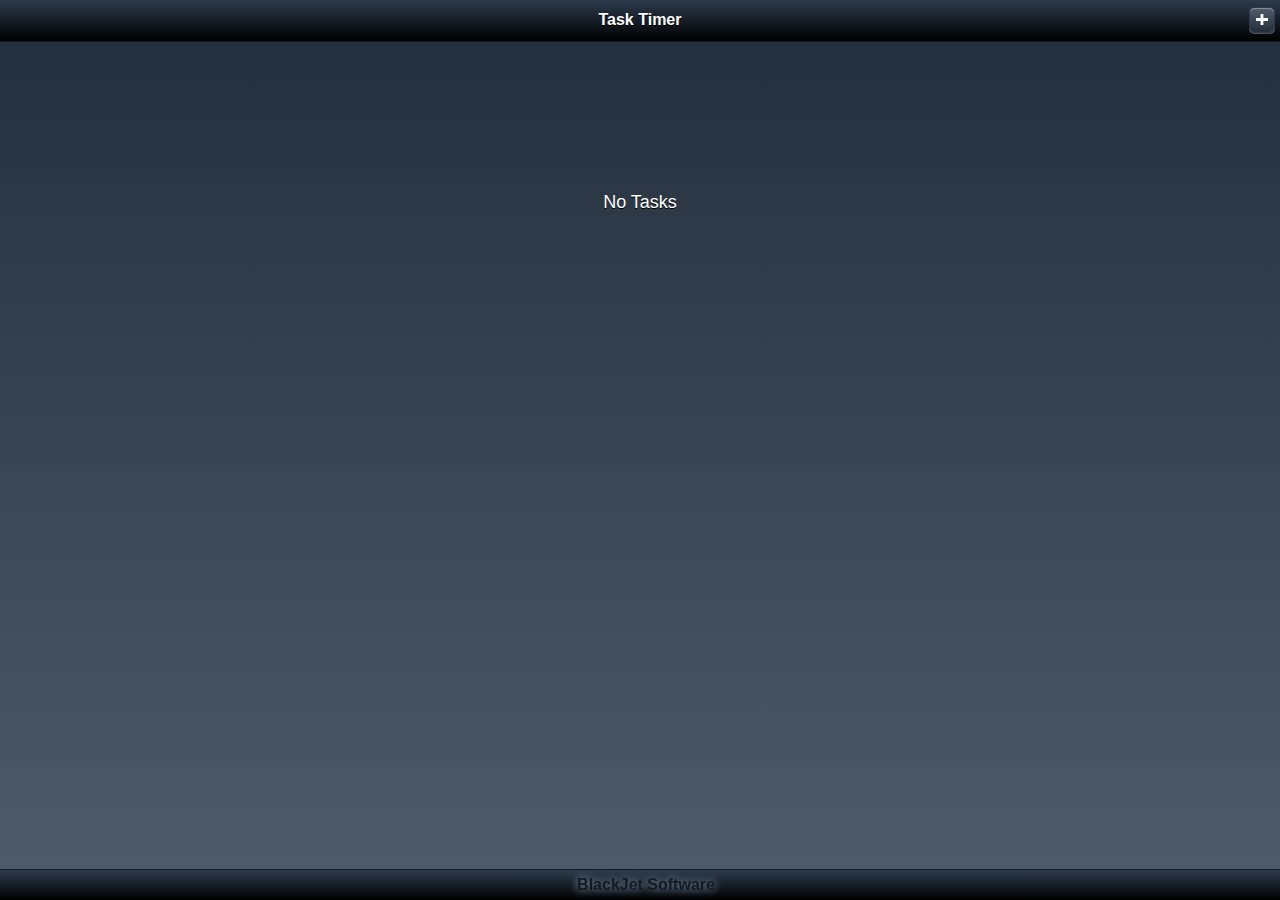
<file: index.html>
<!DOCTYPE html>
<html>
<head>
    <meta charset="utf-8">
    <meta name="viewport" content="width=device-width, initial-scale=1, maximum-scale=1">
    <title>Task Timer</title>
    <link href="themes/BlackJet.css" rel="stylesheet"/>
    <link href="TaskTimer.css" rel="stylesheet" />
    <link rel="stylesheet" href="themes/lib/jquery.mobile.structure-1.3.0.min.css" />
    <script src="lib/jquery-1.9.1.min.js"></script>
    <script src="lib/jquery.mobile-1.3.0.min.js"></script>
    <script type="text/javascript" src="scripts/taskTimer.utils.js"></script>
    <script type="text/javascript" src="scripts/taskTimer.model.js"></script>
    <script type="text/javascript" src="scripts/taskTimer.ui.js"></script>
    
    <link rel="apple-touch-icon-precomposed" sizes="114x114" href="touch-icon-iphone-114.png" />
    <meta name="apple-mobile-web-app-capable" content="yes" />  
    <link rel="apple-touch-startup-image" href="iphone-splash.png">
</head>
<body>
    <div id="tasksPage" data-role="page" data-theme="a">
        <div data-role="header" data-position="fixed" data-tap-toggle="false">
            <a href="#" id="editAllTasksButton" data-role="button" data-theme="c" data-mini="true">Edit</a>
            <h1>Task Timer</h1>
            <a href="#addTaskDialog" id="addTaskButton" data-role="button" data-icon="plus" data-iconpos="notext"  data-transition="slideup" data-theme="c">Add</a>
        </div>
        <div class="emptyTaskListBanner">No Tasks</div>
        <div data-role="content" data-theme="a" style="display:none">
            <ul id="taskList" data-role="listview" data-split-icon="arrow-r" data-split-theme="a">
            </ul>
        </div>

        <div data-role="footer" data-position="fixed" data-tap-toggle="false">
            <a href="http://www.blackjetsoftware.com" data-role="none" target="_blank">BlackJet Software</a>
        </div>
    </div>
    <div id="addTaskDialog" data-role="page" data-theme="a">
        <div data-role="header">
            <a href="#tasksPage" data-role="button" data-rel="back" data-mini="true" data-theme="c">Cancel</a>
            <h1>Add Task</h1>
            <a href="#tasksPage" id="addTaskSaveButton" data-role="button" data-rel="back" data-mini="true" data-theme="b">Done</a>
        </div>
        <div data-role="content">
            <form id="addTaskDialogForm">
                <div data-role="fieldcontain">
                    <label for="addTaskName">Name:</label>
                    <input type="text" name="addTaskName" id="addTaskName" value="" data-theme="b" />
                </div>
            </form>
        </div>
    </div>
    <div id="editTaskDialog" data-role="page" data-theme="a">
        <div data-role="header">
            <a href="#tasksPage" id="editTaskSaveButton" data-role="button" data-icon="arrow-l" data-iconpos="left" data-rel="back" data-mini="true" data-theme="c">Tasks</a>
            <h1>Edit Task</h1>
            
        </div>
        <div data-role="content">
            <form id="editTaskDialogForm">
                <input type="text" name="editTaskName" id="editTaskName" value="" data-theme="b" data-clear-btn="true"/>
                <ul id="durationPeriods" data-role="listview" data-inset="true">
                </ul>
                <button id="clearTaskTimesButton" type="button" data-theme="d">Clear</button>
            </form>
            
            <div id="clearTaskPeriodsConfirmation">
                <div data-role="content">
                <a href="#" data-role="button" data-theme="d" id="confirmClearTimesButton">Clear All Periods</a>
                <a href="#" data-role="button" data-theme="c" id="cancelClearTimesButton">Cancel</a>
              </div>
            </div>
        </div>
    </div>

</body>
</html>
</file>
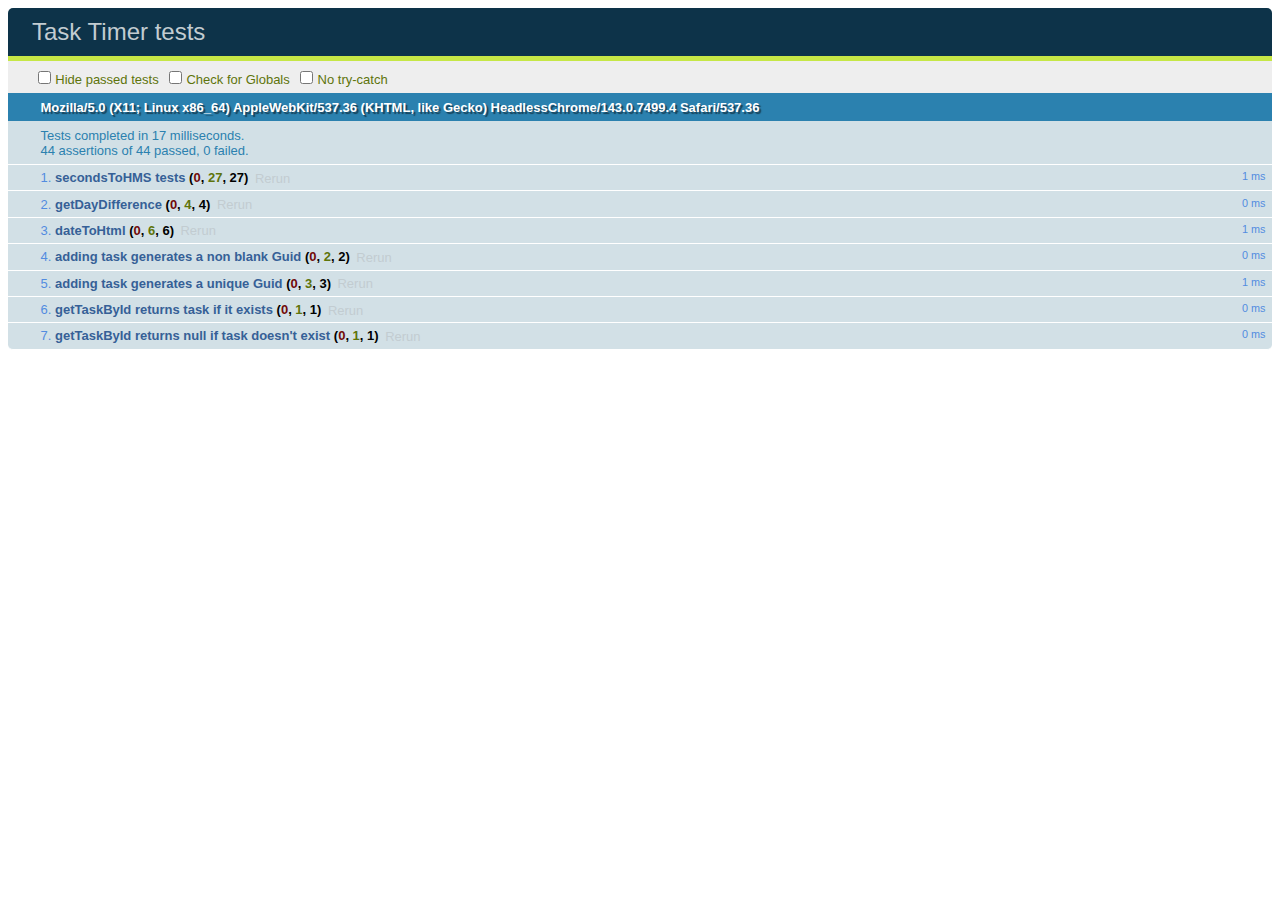
<file: UnitTests/index.html>
﻿<!DOCTYPE html>
<html>
<head>
    <meta charset="utf-8">
    <title>Task Timer tests</title>
    <link rel="stylesheet" href="resources/qunit-1.11.0.css">
    <script src="http://code.jquery.com/jquery-1.9.1.min.js"></script>
    <script src="../scripts/taskTimer.utils.js"></script>
    <script src="../scripts/taskTimer.model.js"></script>
    <script src="resources/qunit-1.11.0.js"></script>
</head>
<body>
    <div id="qunit"></div>
    <div id="qunit-fixture"></div>

    <script src="tests/taskTimer.utils.js"></script>
    <script src="tests/taskTimer.model.js"></script>
    
</body>
</html>
</file>
<file: TaskTimer.css>
﻿body
{
    background-color: #000 !important;
}

.ui-header > .ui-btn.ui-mini
{
    margin-top: 3px;
}

    .ui-header > .ui-btn.ui-mini .ui-btn-inner
    {
        padding: 4px 10px;
    }

    .ui-header > .ui-btn.ui-mini.ui-btn-icon-left .ui-btn-inner
    {
        padding: 4px 10px 4px 24px;
    }

.ui-icon-alt .ui-btn
{
    -webkit-border-radius: 12px;
    border-radius: 12px;
}

.ui-icon-alt .ui-icon
{
    background-color: rgba(255, 255, 255, 0.8);
}

.ui-input-clear
{
    -webkit-border-radius: 12px;
    border-radius: 12px;
    border-color: #999;
    background-color: #333;
    background-image: -webkit-linear-gradient(top, #666, #ddd);
}

ul#taskList li .taskName
{
    color: #aaa;
    display: inline-block;
    letter-spacing: -1px;
}

ul#taskList li .duration
{
    color: #aaa;
    text-shadow: none;
    background-image: -webkit-linear-gradient(top, #fff, #eee);
    border: 1px solid #ccc;
    font-weight: normal;
    z-index: 2;
}

.duration .hours, .duration .minutes
{
    font-weight: bold;
}

.duration .seconds
{
    font-weight: normal;
}

ul#taskList li.activeTask
{
    background-color: #000;
    border: 1px solid #512512;
    -webkit-animation: pulseBackground 1.5s ease-in-out;
    -webkit-animation-iteration-count: infinite;
}

    ul#taskList li.activeTask .ui-btn-inner
    {
        border: 0;
    }

    ul#taskList li.activeTask a
    {
        background-color: transparent;
        background-image: none;
        border: 0;
    }

    ul#taskList li.activeTask .taskName
    {
        color: #fff;
    }

    ul#taskList li.activeTask .ui-btn-text
    {
        color: #fff;
        text-shadow: none;
    }

    ul#taskList li.activeTask .duration
    {
        color: #fff;
        text-shadow: none;
        background-color: #E36630;
        background-image: -webkit-linear-gradient(top, #E36630, #8A3F1F);
        border: 1px solid #512512;
    }

@-webkit-keyframes pulseBackground
{
    0%
    {
        background-image: -webkit-linear-gradient(top, rgba(227, 102, 48, 0.50), rgba(138, 63, 31, 0.50));
    }

    5%
    {
        background-image: -webkit-linear-gradient(top, rgba(227, 102, 48, 0.55), rgba(138, 63, 31, 0.55));
    }

    10%
    {
        background-image: -webkit-linear-gradient(top, rgba(227, 102, 48, 0.60), rgba(138, 63, 31, 0.60));
    }

    15%
    {
        background-image: -webkit-linear-gradient(top, rgba(227, 102, 48, 0.65), rgba(138, 63, 31, 0.65));
    }

    20%
    {
        background-image: -webkit-linear-gradient(top, rgba(227, 102, 48, 0.70), rgba(138, 63, 31, 0.70));
    }

    25%
    {
        background-image: -webkit-linear-gradient(top, rgba(227, 102, 48, 0.75), rgba(138, 63, 31, 0.75));
    }

    30%
    {
        background-image: -webkit-linear-gradient(top, rgba(227, 102, 48, 0.80), rgba(138, 63, 31, 0.80));
    }

    35%
    {
        background-image: -webkit-linear-gradient(top, rgba(227, 102, 48, 0.85), rgba(138, 63, 31, 0.85));
    }

    40%
    {
        background-image: -webkit-linear-gradient(top, rgba(227, 102, 48, 0.90), rgba(138, 63, 31, 0.90));
    }

    45%
    {
        background-image: -webkit-linear-gradient(top, rgba(227, 102, 48, 0.95), rgba(138, 63, 31, 0.95));
    }

    50%
    {
        background-image: -webkit-linear-gradient(top, rgba(227, 102, 48, 1.00), rgba(138, 63, 31, 1.00));
    }

    55%
    {
        background-image: -webkit-linear-gradient(top, rgba(227, 102, 48, 0.95), rgba(138, 63, 31, 0.95));
    }

    60%
    {
        background-image: -webkit-linear-gradient(top, rgba(227, 102, 48, 0.90), rgba(138, 63, 31, 0.90));
    }

    65%
    {
        background-image: -webkit-linear-gradient(top, rgba(227, 102, 48, 0.85), rgba(138, 63, 31, 0.85));
    }

    70%
    {
        background-image: -webkit-linear-gradient(top, rgba(227, 102, 48, 0.80), rgba(138, 63, 31, 0.80));
    }

    75%
    {
        background-image: -webkit-linear-gradient(top, rgba(227, 102, 48, 0.75), rgba(138, 63, 31, 0.75));
    }

    80%
    {
        background-image: -webkit-linear-gradient(top, rgba(227, 102, 48, 0.70), rgba(138, 63, 31, 0.70));
    }

    85%
    {
        background-image: -webkit-linear-gradient(top, rgba(227, 102, 48, 0.65), rgba(138, 63, 31, 0.65));
    }

    90%
    {
        background-image: -webkit-linear-gradient(top, rgba(227, 102, 48, 0.60), rgba(138, 63, 31, 0.60));
    }

    95%
    {
        background-image: -webkit-linear-gradient(top, rgba(227, 102, 48, 0.55), rgba(138, 63, 31, 0.55));
    }

    100%
    {
        background-image: -webkit-linear-gradient(top, rgba(227, 102, 48, 0.50), rgba(138, 63, 31, 0.50));
    }
}

#tasksPage .ui-footer-fixed
{
    text-align: center;
    padding: 6px;
}

    #tasksPage .ui-footer-fixed a
    {
        color: rgb(18, 25, 33);
        text-shadow: rgb(150, 172, 203) 0px 0px 8px;
        text-decoration: none;
    }

        #tasksPage .ui-footer-fixed a:hover
        {
            color: #E36630;
        }

ul#durationPeriods li
{
    height: 2em;
}

    ul#durationPeriods li .periodRange
    {
        font-size: 12px;
        font-weight: normal;
        color: #666;
        float: left;
        width: 70%;
    }


    ul#durationPeriods li .duration
    {
        float: right;
        text-align: right;
        width: 25%;
    }

.taskDeleteButtonContainer
{
    position: absolute;
    top: 1px;
    bottom: 1px;
    right: 0px;
    padding-left: 10px;
    padding-right: 0px;
    z-index: 10;
    background-image: -webkit-linear-gradient(left, rgba(204, 204, 204, 0) 0, rgba(204, 204, 204, 1) 20px);
}

.activeTask .taskDeleteButtonContainer
{
    background-image: -webkit-linear-gradient(left, rgba(138, 63, 31, 0) 0, rgba(138, 63, 31, 1.00) 20px);
}

.taskDeleteButtonContainer button
{
    height: 60%;
    margin-top: 10px;
    -webkit-border-radius: 5px;
    font-size: 13px;
    padding: 4px 12px;
    border: 1px solid #333;
}

.activeTask .taskDeleteButtonContainer button
{
    box-shadow: rgba(227, 102, 48, 0.75) 0 0 10px;
}

#taskList li .textFadeOut
{
    position: absolute;
    top: 0;
    bottom: 0;
    right: 0;
    left: 0;
    z-index: 1;
    background-image: -webkit-linear-gradient(right, rgba(204, 204, 204, 1) 0, rgba(204, 204, 204, 1) 75px, rgba(204, 204, 204, 0) 220px);
}

#taskList li.activeTask .textFadeOut
{
    background-image: -webkit-linear-gradient(right, rgba(138, 63, 31, 1.00) 0, rgba(138, 63, 31, 1.00) 75px, rgba(138, 63, 31, 0) 220px);
}

#fullPageVeil
{
    background-color: #333;
    position: fixed;
    width: 100%;
    height: 100%;
}

#clearTaskPeriodsConfirmation
{
    padding: 2px;
    border-top: 1px solid #666;
    width: 100%;
    background-image: -webkit-linear-gradient(top, rgba(255, 255, 255, 1.00) 0, rgba(196, 196, 196, 1.00) 2px, rgba(81, 81, 81, 0.9) 35px, rgba(81, 81, 81, 0.9) 100%);
    z-index: 100;
}

    #clearTaskPeriodsConfirmation .ui-content
    {
        padding: 2px 6px;
    }

    #clearTaskPeriodsConfirmation .ui-btn
    {
        margin: 20px 6px;
        border: 3px solid #363636;
        border-radius: 10px;
    }

    #clearTaskPeriodsConfirmation .ui-btn-inner
    {
        font-size: 18px;
        padding: 8px 20px;
    }

.emptyTaskListBanner
{
    text-align: center;
    box-sizing: border-box;
    padding-top: 150px;
    font-size: 18px;
}

.spinnableDeleteButton
{
    display: inline-block;
    position: absolute;
    left: -26px;
    z-index: 2000;
}

    .spinnableDeleteButton .spinnableDeleteIcon
    {
        text-indent: 0; /* Hack: Used to track rotation angle (in degrees)*/
    }
    
#taskList .ui-li-link-alt
{
    right: -42px;
}

#taskList .ui-li-count
{
    right: 10px;
}
</file>
<file: themes/BlackJet.css>
/*
* jQuery Mobile Git Build: SHA1: 9130927464f2d3e0300a9fb36ebfd69448cf3675 <> Date: Wed Feb 20 11:08:42 2013 -0800
* http://jquerymobile.com
*
* Copyright 2010, 2013 jQuery Foundation, Inc. and other contributors
* Released under the MIT license.
* http://jquery.org/license
*
*/


/* Swatches */

/* A
-----------------------------------------------------------------------------------------------------------*/

.ui-bar-a {
	border: 1px solid #121921 /*{a-bar-border}*/;
	background: #2C3B4D /*{a-bar-background-color}*/;
	color: #fff /*{a-bar-color}*/;
	font-weight: bold;
	text-shadow: 0 /*{a-bar-shadow-x}*/ 1px /*{a-bar-shadow-y}*/ 0 /*{a-bar-shadow-radius}*/ #000 /*{a-bar-shadow-color}*/;
	background-image: -webkit-gradient(linear, left top, left bottom, from( #2C3B4D /*{a-bar-background-start}*/), to( #000 /*{a-bar-background-end}*/)); /* Saf4+, Chrome */
	background-image: -webkit-linear-gradient( #2C3B4D /*{a-bar-background-start}*/, #000 /*{a-bar-background-end}*/); /* Chrome 10+, Saf5.1+ */
	background-image:    -moz-linear-gradient( #2C3B4D /*{a-bar-background-start}*/, #000 /*{a-bar-background-end}*/); /* FF3.6 */
	background-image:     -ms-linear-gradient( #2C3B4D /*{a-bar-background-start}*/, #000 /*{a-bar-background-end}*/); /* IE10 */
	background-image:      -o-linear-gradient( #2C3B4D /*{a-bar-background-start}*/, #000 /*{a-bar-background-end}*/); /* Opera 11.10+ */
	background-image:         linear-gradient( #2C3B4D /*{a-bar-background-start}*/, #000 /*{a-bar-background-end}*/);
}
.ui-bar-a .ui-link-inherit {
	color: #fff /*{a-bar-color}*/;
}

.ui-bar-a a.ui-link {
	color: #7cc4e7 /*{a-bar-link-color}*/;
	font-weight: bold;
}

.ui-bar-a a.ui-link:visited {
    color: #2489ce /*{a-bar-link-visited}*/;
}

.ui-bar-a a.ui-link:hover {
	color: #2489ce /*{a-bar-link-hover}*/;
}

.ui-bar-a a.ui-link:active {
	color: #2489ce /*{a-bar-link-active}*/;
}

.ui-bar-a,
.ui-bar-a input,
.ui-bar-a select,
.ui-bar-a textarea,
.ui-bar-a button {
	 font-family: Helvetica, Arial, sans-serif /*{global-font-family}*/;
}
.ui-body-a,
.ui-overlay-a {
	border: 1px solid #aaaaaa /*{a-body-border}*/;
	color: #fff /*{a-body-color}*/;
	text-shadow: 0 /*{a-body-shadow-x}*/ 1px /*{a-body-shadow-y}*/ 0 /*{a-body-shadow-radius}*/ #000 /*{a-body-shadow-color}*/;
	background: #f9f9f9 /*{a-body-background-color}*/;
	background-image: -webkit-gradient(linear, left top, left bottom, from( #232E3C /*{a-body-background-start}*/), to( #4F5C6B /*{a-body-background-end}*/)); /* Saf4+, Chrome */
	background-image: -webkit-linear-gradient( #232E3C /*{a-body-background-start}*/, #4F5C6B /*{a-body-background-end}*/); /* Chrome 10+, Saf5.1+ */
	background-image:    -moz-linear-gradient( #232E3C /*{a-body-background-start}*/, #4F5C6B /*{a-body-background-end}*/); /* FF3.6 */
	background-image:     -ms-linear-gradient( #232E3C /*{a-body-background-start}*/, #4F5C6B /*{a-body-background-end}*/); /* IE10 */
	background-image:      -o-linear-gradient( #232E3C /*{a-body-background-start}*/, #4F5C6B /*{a-body-background-end}*/); /* Opera 11.10+ */
	background-image:         linear-gradient( #232E3C /*{a-body-background-start}*/, #4F5C6B /*{a-body-background-end}*/);
}
.ui-overlay-a {
	background-image: none;
	border-width: 0;
}
.ui-body-a,
.ui-body-a input,
.ui-body-a select,
.ui-body-a textarea,
.ui-body-a button {
	 font-family: Helvetica, Arial, sans-serif /*{global-font-family}*/;
}
.ui-body-a .ui-link-inherit {
	color: #fff /*{a-body-color}*/;
}

.ui-body-a .ui-link {
	color: #E36630 /*{a-body-link-color}*/;
	font-weight: bold;
}

.ui-body-a .ui-link:visited {
    color: #fff /*{a-body-link-visited}*/;
}

.ui-body-a .ui-link:hover {
	color: #E36630 /*{a-body-link-hover}*/;
}

.ui-body-a .ui-link:active {
	color: #E36630 /*{a-body-link-active}*/;
}

.ui-btn-up-a {
	border: 1px solid #aaa /*{a-bup-border}*/;
	background: #eee /*{a-bup-background-color}*/;
	font-weight: bold;
	color: #2f3e46 /*{a-bup-color}*/;
	text-shadow: 0 /*{a-bup-shadow-x}*/ 1px /*{a-bup-shadow-y}*/ 0 /*{a-bup-shadow-radius}*/ #ffffff /*{a-bup-shadow-color}*/;
	background-image: -webkit-gradient(linear, left top, left bottom, from( #eee /*{a-bup-background-start}*/), to( #ccc /*{a-bup-background-end}*/)); /* Saf4+, Chrome */
	background-image: -webkit-linear-gradient( #eee /*{a-bup-background-start}*/, #ccc /*{a-bup-background-end}*/); /* Chrome 10+, Saf5.1+ */
	background-image:    -moz-linear-gradient( #eee /*{a-bup-background-start}*/, #ccc /*{a-bup-background-end}*/); /* FF3.6 */
	background-image:     -ms-linear-gradient( #eee /*{a-bup-background-start}*/, #ccc /*{a-bup-background-end}*/); /* IE10 */
	background-image:      -o-linear-gradient( #eee /*{a-bup-background-start}*/, #ccc /*{a-bup-background-end}*/); /* Opera 11.10+ */
	background-image:         linear-gradient( #eee /*{a-bup-background-start}*/, #ccc /*{a-bup-background-end}*/);
}
.ui-btn-up-a:visited,
.ui-btn-up-a a.ui-link-inherit {
	color: #2f3e46 /*{a-bup-color}*/;
}
.ui-btn-hover-a {
	border: 1px solid #bbbbbb /*{a-bhover-border}*/;
	background: #dfdfdf /*{a-bhover-background-color}*/;
	font-weight: bold;
	color: #2f3e46 /*{a-bhover-color}*/;
	text-shadow: 0 /*{a-bhover-shadow-x}*/ 1px /*{a-bhover-shadow-y}*/ 0 /*{a-bhover-shadow-radius}*/ #ffffff /*{a-bhover-shadow-color}*/;
	background-image: -webkit-gradient(linear, left top, left bottom, from( #f6f6f6 /*{a-bhover-background-start}*/), to( #e0e0e0 /*{a-bhover-background-end}*/)); /* Saf4+, Chrome */
	background-image: -webkit-linear-gradient( #f6f6f6 /*{a-bhover-background-start}*/, #e0e0e0 /*{a-bhover-background-end}*/); /* Chrome 10+, Saf5.1+ */
	background-image:    -moz-linear-gradient( #f6f6f6 /*{a-bhover-background-start}*/, #e0e0e0 /*{a-bhover-background-end}*/); /* FF3.6 */
	background-image:     -ms-linear-gradient( #f6f6f6 /*{a-bhover-background-start}*/, #e0e0e0 /*{a-bhover-background-end}*/); /* IE10 */
	background-image:      -o-linear-gradient( #f6f6f6 /*{a-bhover-background-start}*/, #e0e0e0 /*{a-bhover-background-end}*/); /* Opera 11.10+ */
	background-image:         linear-gradient( #f6f6f6 /*{a-bhover-background-start}*/, #e0e0e0 /*{a-bhover-background-end}*/);
}
.ui-btn-hover-a:visited,
.ui-btn-hover-a:hover,
.ui-btn-hover-a a.ui-link-inherit {
	color: #2f3e46 /*{a-bhover-color}*/;
}
.ui-btn-down-a {
	border: 1px solid #bbbbbb /*{a-bdown-border}*/;
	background: #d6d6d6 /*{a-bdown-background-color}*/;
	font-weight: bold;
	color: #2f3e46 /*{a-bdown-color}*/;
	text-shadow: 0 /*{a-bdown-shadow-x}*/ 1px /*{a-bdown-shadow-y}*/ 0 /*{a-bdown-shadow-radius}*/ #ffffff /*{a-bdown-shadow-color}*/;
	background-image: -webkit-gradient(linear, left top, left bottom, from( #d0d0d0 /*{a-bdown-background-start}*/), to( #dfdfdf /*{a-bdown-background-end}*/)); /* Saf4+, Chrome */
	background-image: -webkit-linear-gradient( #d0d0d0 /*{a-bdown-background-start}*/, #dfdfdf /*{a-bdown-background-end}*/); /* Chrome 10+, Saf5.1+ */
	background-image:    -moz-linear-gradient( #d0d0d0 /*{a-bdown-background-start}*/, #dfdfdf /*{a-bdown-background-end}*/); /* FF3.6 */
	background-image:     -ms-linear-gradient( #d0d0d0 /*{a-bdown-background-start}*/, #dfdfdf /*{a-bdown-background-end}*/); /* IE10 */
	background-image:      -o-linear-gradient( #d0d0d0 /*{a-bdown-background-start}*/, #dfdfdf /*{a-bdown-background-end}*/); /* Opera 11.10+ */
	background-image:         linear-gradient( #d0d0d0 /*{a-bdown-background-start}*/, #dfdfdf /*{a-bdown-background-end}*/);
}
.ui-btn-down-a:visited,
.ui-btn-down-a:hover,
.ui-btn-down-a a.ui-link-inherit {
	color: #2f3e46 /*{a-bdown-color}*/;
}
.ui-btn-up-a,
.ui-btn-hover-a,
.ui-btn-down-a {
	 font-family: Helvetica, Arial, sans-serif /*{global-font-family}*/;
	text-decoration: none;
}


/* B
-----------------------------------------------------------------------------------------------------------*/

.ui-bar-b {
	border: 1px solid #b3b3b3 /*{b-bar-border}*/;
	background: #eeeeee /*{b-bar-background-color}*/;
	color: #3e3e3e /*{b-bar-color}*/;
	font-weight: bold;
	text-shadow: 0 /*{b-bar-shadow-x}*/ 1px /*{b-bar-shadow-y}*/ 0 /*{b-bar-shadow-radius}*/ #ffffff /*{b-bar-shadow-color}*/;
	background-image: -webkit-gradient(linear, left top, left bottom, from( #f0f0f0 /*{b-bar-background-start}*/), to( #dddddd /*{b-bar-background-end}*/)); /* Saf4+, Chrome */
	background-image: -webkit-linear-gradient( #f0f0f0 /*{b-bar-background-start}*/, #dddddd /*{b-bar-background-end}*/); /* Chrome 10+, Saf5.1+ */
	background-image:    -moz-linear-gradient( #f0f0f0 /*{b-bar-background-start}*/, #dddddd /*{b-bar-background-end}*/); /* FF3.6 */
	background-image:     -ms-linear-gradient( #f0f0f0 /*{b-bar-background-start}*/, #dddddd /*{b-bar-background-end}*/); /* IE10 */
	background-image:      -o-linear-gradient( #f0f0f0 /*{b-bar-background-start}*/, #dddddd /*{b-bar-background-end}*/); /* Opera 11.10+ */
	background-image:         linear-gradient( #f0f0f0 /*{b-bar-background-start}*/, #dddddd /*{b-bar-background-end}*/);
}
.ui-bar-b .ui-link-inherit {
	color: #3e3e3e /*{b-bar-color}*/;
}

.ui-bar-b a.ui-link {
	color: #7cc4e7 /*{b-bar-link-color}*/;
	font-weight: bold;
}

.ui-bar-b a.ui-link:visited {
    color: #2489ce /*{b-bar-link-visited}*/;
}

.ui-bar-b a.ui-link:hover {
	color: #2489ce /*{b-bar-link-hover}*/;
}

.ui-bar-b a.ui-link:active {
	color: #2489ce /*{b-bar-link-active}*/;
}

.ui-bar-b,
.ui-bar-b input,
.ui-bar-b select,
.ui-bar-b textarea,
.ui-bar-b button {
	 font-family: Helvetica, Arial, sans-serif /*{global-font-family}*/;
}
.ui-body-b,
.ui-overlay-b {
	border: 1px solid #aaaaaa /*{b-body-border}*/;
	color: #333333 /*{b-body-color}*/;
	text-shadow: 0 /*{b-body-shadow-x}*/ 1px /*{b-body-shadow-y}*/ 0 /*{b-body-shadow-radius}*/ #ddd /*{b-body-shadow-color}*/;
	background: #f9f9f9 /*{b-body-background-color}*/;
	background-image: -webkit-gradient(linear, left top, left bottom, from( #f9f9f9 /*{b-body-background-start}*/), to( #eeeeee /*{b-body-background-end}*/)); /* Saf4+, Chrome */
	background-image: -webkit-linear-gradient( #f9f9f9 /*{b-body-background-start}*/, #eeeeee /*{b-body-background-end}*/); /* Chrome 10+, Saf5.1+ */
	background-image:    -moz-linear-gradient( #f9f9f9 /*{b-body-background-start}*/, #eeeeee /*{b-body-background-end}*/); /* FF3.6 */
	background-image:     -ms-linear-gradient( #f9f9f9 /*{b-body-background-start}*/, #eeeeee /*{b-body-background-end}*/); /* IE10 */
	background-image:      -o-linear-gradient( #f9f9f9 /*{b-body-background-start}*/, #eeeeee /*{b-body-background-end}*/); /* Opera 11.10+ */
	background-image:         linear-gradient( #f9f9f9 /*{b-body-background-start}*/, #eeeeee /*{b-body-background-end}*/);
}
.ui-overlay-b {
	background-image: none;
	border-width: 0;
}
.ui-body-b,
.ui-body-b input,
.ui-body-b select,
.ui-body-b textarea,
.ui-body-b button {
	 font-family: Helvetica, Arial, sans-serif /*{global-font-family}*/;
}
.ui-body-b .ui-link-inherit {
	color: #333333 /*{b-body-color}*/;
}

.ui-body-b .ui-link {
	color: #2489ce /*{b-body-link-color}*/;
	font-weight: bold;
}

.ui-body-b .ui-link:visited {
    color: #2489ce /*{b-body-link-visited}*/;
}

.ui-body-b .ui-link:hover {
	color: #2489ce /*{b-body-link-hover}*/;
}

.ui-body-b .ui-link:active {
	color: #2489ce /*{b-body-link-active}*/;
}

.ui-btn-up-b {
	border: 1px solid #512512 /*{b-bup-border}*/;
	background: #E36630 /*{b-bup-background-color}*/;
	font-weight: bold;
	color: #ffffff /*{b-bup-color}*/;
	text-shadow: 0 /*{b-bup-shadow-x}*/ 1px /*{b-bup-shadow-y}*/ 0 /*{b-bup-shadow-radius}*/ #444444 /*{b-bup-shadow-color}*/;
	background-image: -webkit-gradient(linear, left top, left bottom, from( #c35729 /*{b-bup-background-start}*/), to( #FF7436 /*{b-bup-background-end}*/)); /* Saf4+, Chrome */
	background-image: -webkit-linear-gradient( #c35729 /*{b-bup-background-start}*/, #FF7436 /*{b-bup-background-end}*/); /* Chrome 10+, Saf5.1+ */
	background-image:    -moz-linear-gradient( #c35729 /*{b-bup-background-start}*/, #FF7436 /*{b-bup-background-end}*/); /* FF3.6 */
	background-image:     -ms-linear-gradient( #c35729 /*{b-bup-background-start}*/, #FF7436 /*{b-bup-background-end}*/); /* IE10 */
	background-image:      -o-linear-gradient( #c35729 /*{b-bup-background-start}*/, #FF7436 /*{b-bup-background-end}*/); /* Opera 11.10+ */
	background-image:         linear-gradient( #c35729 /*{b-bup-background-start}*/, #FF7436 /*{b-bup-background-end}*/);
}
.ui-btn-up-b:visited,
.ui-btn-up-b a.ui-link-inherit {
	color: #ffffff /*{b-bup-color}*/;
}
.ui-btn-hover-b {
	border: 1px solid #000 /*{b-bhover-border}*/;
	background: #E36630 /*{b-bhover-background-color}*/;
	font-weight: bold;
	color: #ffffff /*{b-bhover-color}*/;
	text-shadow: 0 /*{b-bhover-shadow-x}*/ 1px /*{b-bhover-shadow-y}*/ 0 /*{b-bhover-shadow-radius}*/ #444444 /*{b-bhover-shadow-color}*/;
	background-image: -webkit-gradient(linear, left top, left bottom, from( #f97034 /*{b-bhover-background-start}*/), to( #cc5b2b /*{b-bhover-background-end}*/)); /* Saf4+, Chrome */
	background-image: -webkit-linear-gradient( #f97034 /*{b-bhover-background-start}*/, #cc5b2b /*{b-bhover-background-end}*/); /* Chrome 10+, Saf5.1+ */
	background-image:    -moz-linear-gradient( #f97034 /*{b-bhover-background-start}*/, #cc5b2b /*{b-bhover-background-end}*/); /* FF3.6 */
	background-image:     -ms-linear-gradient( #f97034 /*{b-bhover-background-start}*/, #cc5b2b /*{b-bhover-background-end}*/); /* IE10 */
	background-image:      -o-linear-gradient( #f97034 /*{b-bhover-background-start}*/, #cc5b2b /*{b-bhover-background-end}*/); /* Opera 11.10+ */
	background-image:         linear-gradient( #f97034 /*{b-bhover-background-start}*/, #cc5b2b /*{b-bhover-background-end}*/);
}
.ui-btn-hover-b:visited,
.ui-btn-hover-b:hover,
.ui-btn-hover-b a.ui-link-inherit {
	color: #ffffff /*{b-bhover-color}*/;
}
.ui-btn-down-b {
	border: 1px solid #000 /*{b-bdown-border}*/;
	background: #512512 /*{b-bdown-background-color}*/;
	font-weight: bold;
	color: #ffffff /*{b-bdown-color}*/;
	text-shadow: 0 /*{b-bdown-shadow-x}*/ 1px /*{b-bdown-shadow-y}*/ 0 /*{b-bdown-shadow-radius}*/ #444444 /*{b-bdown-shadow-color}*/;
	background-image: -webkit-gradient(linear, left top, left bottom, from( #6a3017 /*{b-bdown-background-start}*/), to( #37190c /*{b-bdown-background-end}*/)); /* Saf4+, Chrome */
	background-image: -webkit-linear-gradient( #6a3017 /*{b-bdown-background-start}*/, #37190c /*{b-bdown-background-end}*/); /* Chrome 10+, Saf5.1+ */
	background-image:    -moz-linear-gradient( #6a3017 /*{b-bdown-background-start}*/, #37190c /*{b-bdown-background-end}*/); /* FF3.6 */
	background-image:     -ms-linear-gradient( #6a3017 /*{b-bdown-background-start}*/, #37190c /*{b-bdown-background-end}*/); /* IE10 */
	background-image:      -o-linear-gradient( #6a3017 /*{b-bdown-background-start}*/, #37190c /*{b-bdown-background-end}*/); /* Opera 11.10+ */
	background-image:         linear-gradient( #6a3017 /*{b-bdown-background-start}*/, #37190c /*{b-bdown-background-end}*/);
}
.ui-btn-down-b:visited,
.ui-btn-down-b:hover,
.ui-btn-down-b a.ui-link-inherit {
	color: #ffffff /*{b-bdown-color}*/;
}
.ui-btn-up-b,
.ui-btn-hover-b,
.ui-btn-down-b {
	 font-family: Helvetica, Arial, sans-serif /*{global-font-family}*/;
	text-decoration: none;
}




/* C
-----------------------------------------------------------------------------------------------------------*/

.ui-bar-c {
	border: 1px solid #b3b3b3 /*{c-bar-border}*/;
	background: #eeeeee /*{c-bar-background-color}*/;
	color: #3e3e3e /*{c-bar-color}*/;
	font-weight: bold;
	text-shadow: 0 /*{c-bar-shadow-x}*/ 1px /*{c-bar-shadow-y}*/ 0 /*{c-bar-shadow-radius}*/ #ffffff /*{c-bar-shadow-color}*/;
	background-image: -webkit-gradient(linear, left top, left bottom, from( #f0f0f0 /*{c-bar-background-start}*/), to( #dddddd /*{c-bar-background-end}*/)); /* Saf4+, Chrome */
	background-image: -webkit-linear-gradient( #f0f0f0 /*{c-bar-background-start}*/, #dddddd /*{c-bar-background-end}*/); /* Chrome 10+, Saf5.1+ */
	background-image:    -moz-linear-gradient( #f0f0f0 /*{c-bar-background-start}*/, #dddddd /*{c-bar-background-end}*/); /* FF3.6 */
	background-image:     -ms-linear-gradient( #f0f0f0 /*{c-bar-background-start}*/, #dddddd /*{c-bar-background-end}*/); /* IE10 */
	background-image:      -o-linear-gradient( #f0f0f0 /*{c-bar-background-start}*/, #dddddd /*{c-bar-background-end}*/); /* Opera 11.10+ */
	background-image:         linear-gradient( #f0f0f0 /*{c-bar-background-start}*/, #dddddd /*{c-bar-background-end}*/);
}
.ui-bar-c .ui-link-inherit {
	color: #3e3e3e /*{c-bar-color}*/;
}

.ui-bar-c a.ui-link {
	color: #7cc4e7 /*{c-bar-link-color}*/;
	font-weight: bold;
}

.ui-bar-c a.ui-link:visited {
    color: #2489ce /*{c-bar-link-visited}*/;
}

.ui-bar-c a.ui-link:hover {
	color: #2489ce /*{c-bar-link-hover}*/;
}

.ui-bar-c a.ui-link:active {
	color: #2489ce /*{c-bar-link-active}*/;
}

.ui-bar-c,
.ui-bar-c input,
.ui-bar-c select,
.ui-bar-c textarea,
.ui-bar-c button {
	 font-family: Helvetica, Arial, sans-serif /*{global-font-family}*/;
}
.ui-body-c,
.ui-overlay-c {
	border: 1px solid #aaaaaa /*{c-body-border}*/;
	color: #333333 /*{c-body-color}*/;
	text-shadow: 0 /*{c-body-shadow-x}*/ 1px /*{c-body-shadow-y}*/ 0 /*{c-body-shadow-radius}*/ #ffffff /*{c-body-shadow-color}*/;
	background: #f9f9f9 /*{c-body-background-color}*/;
	background-image: -webkit-gradient(linear, left top, left bottom, from( #f9f9f9 /*{c-body-background-start}*/), to( #eeeeee /*{c-body-background-end}*/)); /* Saf4+, Chrome */
	background-image: -webkit-linear-gradient( #f9f9f9 /*{c-body-background-start}*/, #eeeeee /*{c-body-background-end}*/); /* Chrome 10+, Saf5.1+ */
	background-image:    -moz-linear-gradient( #f9f9f9 /*{c-body-background-start}*/, #eeeeee /*{c-body-background-end}*/); /* FF3.6 */
	background-image:     -ms-linear-gradient( #f9f9f9 /*{c-body-background-start}*/, #eeeeee /*{c-body-background-end}*/); /* IE10 */
	background-image:      -o-linear-gradient( #f9f9f9 /*{c-body-background-start}*/, #eeeeee /*{c-body-background-end}*/); /* Opera 11.10+ */
	background-image:         linear-gradient( #f9f9f9 /*{c-body-background-start}*/, #eeeeee /*{c-body-background-end}*/);
}
.ui-overlay-c {
	background-image: none;
	border-width: 0;
}
.ui-body-c,
.ui-body-c input,
.ui-body-c select,
.ui-body-c textarea,
.ui-body-c button {
	 font-family: Helvetica, Arial, sans-serif /*{global-font-family}*/;
}
.ui-body-c .ui-link-inherit {
	color: #333333 /*{c-body-color}*/;
}

.ui-body-c .ui-link {
	color: #2489ce /*{c-body-link-color}*/;
	font-weight: bold;
}

.ui-body-c .ui-link:visited {
    color: #2489ce /*{c-body-link-visited}*/;
}

.ui-body-c .ui-link:hover {
	color: #2489ce /*{c-body-link-hover}*/;
}

.ui-body-c .ui-link:active {
	color: #2489ce /*{c-body-link-active}*/;
}

.ui-btn-up-c {
	border: 1px solid #2C3B4D /*{c-bup-border}*/;
	background: #eeeeee /*{c-bup-background-color}*/;
	font-weight: bold;
	color: #fff /*{c-bup-color}*/;
	text-shadow: 0 /*{c-bup-shadow-x}*/ 1px /*{c-bup-shadow-y}*/ 0 /*{c-bup-shadow-radius}*/ #000 /*{c-bup-shadow-color}*/;
	background-image: -webkit-gradient(linear, left top, left bottom, from( #4F5C6B /*{c-bup-background-start}*/), to( #232E3C /*{c-bup-background-end}*/)); /* Saf4+, Chrome */
	background-image: -webkit-linear-gradient( #4F5C6B /*{c-bup-background-start}*/, #232E3C /*{c-bup-background-end}*/); /* Chrome 10+, Saf5.1+ */
	background-image:    -moz-linear-gradient( #4F5C6B /*{c-bup-background-start}*/, #232E3C /*{c-bup-background-end}*/); /* FF3.6 */
	background-image:     -ms-linear-gradient( #4F5C6B /*{c-bup-background-start}*/, #232E3C /*{c-bup-background-end}*/); /* IE10 */
	background-image:      -o-linear-gradient( #4F5C6B /*{c-bup-background-start}*/, #232E3C /*{c-bup-background-end}*/); /* Opera 11.10+ */
	background-image:         linear-gradient( #4F5C6B /*{c-bup-background-start}*/, #232E3C /*{c-bup-background-end}*/);
}
.ui-btn-up-c:visited,
.ui-btn-up-c a.ui-link-inherit {
	color: #fff /*{c-bup-color}*/;
}
.ui-btn-hover-c {
	border: 1px solid #bbbbbb /*{c-bhover-border}*/;
	background: #dfdfdf /*{c-bhover-background-color}*/;
	font-weight: bold;
	color: #2f3e46 /*{c-bhover-color}*/;
	text-shadow: 0 /*{c-bhover-shadow-x}*/ 1px /*{c-bhover-shadow-y}*/ 0 /*{c-bhover-shadow-radius}*/ #ffffff /*{c-bhover-shadow-color}*/;
	background-image: -webkit-gradient(linear, left top, left bottom, from( #f6f6f6 /*{c-bhover-background-start}*/), to( #e0e0e0 /*{c-bhover-background-end}*/)); /* Saf4+, Chrome */
	background-image: -webkit-linear-gradient( #f6f6f6 /*{c-bhover-background-start}*/, #e0e0e0 /*{c-bhover-background-end}*/); /* Chrome 10+, Saf5.1+ */
	background-image:    -moz-linear-gradient( #f6f6f6 /*{c-bhover-background-start}*/, #e0e0e0 /*{c-bhover-background-end}*/); /* FF3.6 */
	background-image:     -ms-linear-gradient( #f6f6f6 /*{c-bhover-background-start}*/, #e0e0e0 /*{c-bhover-background-end}*/); /* IE10 */
	background-image:      -o-linear-gradient( #f6f6f6 /*{c-bhover-background-start}*/, #e0e0e0 /*{c-bhover-background-end}*/); /* Opera 11.10+ */
	background-image:         linear-gradient( #f6f6f6 /*{c-bhover-background-start}*/, #e0e0e0 /*{c-bhover-background-end}*/);
}
.ui-btn-hover-c:visited,
.ui-btn-hover-c:hover,
.ui-btn-hover-c a.ui-link-inherit {
	color: #2f3e46 /*{c-bhover-color}*/;
}
.ui-btn-down-c {
	border: 1px solid #bbbbbb /*{c-bdown-border}*/;
	background: #d6d6d6 /*{c-bdown-background-color}*/;
	font-weight: bold;
	color: #2f3e46 /*{c-bdown-color}*/;
	text-shadow: 0 /*{c-bdown-shadow-x}*/ 1px /*{c-bdown-shadow-y}*/ 0 /*{c-bdown-shadow-radius}*/ #ffffff /*{c-bdown-shadow-color}*/;
	background-image: -webkit-gradient(linear, left top, left bottom, from( #d0d0d0 /*{c-bdown-background-start}*/), to( #dfdfdf /*{c-bdown-background-end}*/)); /* Saf4+, Chrome */
	background-image: -webkit-linear-gradient( #d0d0d0 /*{c-bdown-background-start}*/, #dfdfdf /*{c-bdown-background-end}*/); /* Chrome 10+, Saf5.1+ */
	background-image:    -moz-linear-gradient( #d0d0d0 /*{c-bdown-background-start}*/, #dfdfdf /*{c-bdown-background-end}*/); /* FF3.6 */
	background-image:     -ms-linear-gradient( #d0d0d0 /*{c-bdown-background-start}*/, #dfdfdf /*{c-bdown-background-end}*/); /* IE10 */
	background-image:      -o-linear-gradient( #d0d0d0 /*{c-bdown-background-start}*/, #dfdfdf /*{c-bdown-background-end}*/); /* Opera 11.10+ */
	background-image:         linear-gradient( #d0d0d0 /*{c-bdown-background-start}*/, #dfdfdf /*{c-bdown-background-end}*/);
}
.ui-btn-down-c:visited,
.ui-btn-down-c:hover,
.ui-btn-down-c a.ui-link-inherit {
	color: #2f3e46 /*{c-bdown-color}*/;
}
.ui-btn-up-c,
.ui-btn-hover-c,
.ui-btn-down-c {
	 font-family: Helvetica, Arial, sans-serif /*{global-font-family}*/;
	text-decoration: none;
}




/* D
-----------------------------------------------------------------------------------------------------------*/

.ui-bar-d {
	border: 1px solid #b3b3b3 /*{d-bar-border}*/;
	background: #eeeeee /*{d-bar-background-color}*/;
	color: #3e3e3e /*{d-bar-color}*/;
	font-weight: bold;
	text-shadow: 0 /*{d-bar-shadow-x}*/ 1px /*{d-bar-shadow-y}*/ 0 /*{d-bar-shadow-radius}*/ #ffffff /*{d-bar-shadow-color}*/;
	background-image: -webkit-gradient(linear, left top, left bottom, from( #f0f0f0 /*{d-bar-background-start}*/), to( #dddddd /*{d-bar-background-end}*/)); /* Saf4+, Chrome */
	background-image: -webkit-linear-gradient( #f0f0f0 /*{d-bar-background-start}*/, #dddddd /*{d-bar-background-end}*/); /* Chrome 10+, Saf5.1+ */
	background-image:    -moz-linear-gradient( #f0f0f0 /*{d-bar-background-start}*/, #dddddd /*{d-bar-background-end}*/); /* FF3.6 */
	background-image:     -ms-linear-gradient( #f0f0f0 /*{d-bar-background-start}*/, #dddddd /*{d-bar-background-end}*/); /* IE10 */
	background-image:      -o-linear-gradient( #f0f0f0 /*{d-bar-background-start}*/, #dddddd /*{d-bar-background-end}*/); /* Opera 11.10+ */
	background-image:         linear-gradient( #f0f0f0 /*{d-bar-background-start}*/, #dddddd /*{d-bar-background-end}*/);
}
.ui-bar-d .ui-link-inherit {
	color: #3e3e3e /*{d-bar-color}*/;
}

.ui-bar-d a.ui-link {
	color: #7cc4e7 /*{d-bar-link-color}*/;
	font-weight: bold;
}

.ui-bar-d a.ui-link:visited {
    color: #2489ce /*{d-bar-link-visited}*/;
}

.ui-bar-d a.ui-link:hover {
	color: #2489ce /*{d-bar-link-hover}*/;
}

.ui-bar-d a.ui-link:active {
	color: #2489ce /*{d-bar-link-active}*/;
}

.ui-bar-d,
.ui-bar-d input,
.ui-bar-d select,
.ui-bar-d textarea,
.ui-bar-d button {
	 font-family: Helvetica, Arial, sans-serif /*{global-font-family}*/;
}
.ui-body-d,
.ui-overlay-d {
	border: 1px solid #aaaaaa /*{d-body-border}*/;
	color: #333333 /*{d-body-color}*/;
	text-shadow: 0 /*{d-body-shadow-x}*/ 1px /*{d-body-shadow-y}*/ 0 /*{d-body-shadow-radius}*/ #ffffff /*{d-body-shadow-color}*/;
	background: #f9f9f9 /*{d-body-background-color}*/;
	background-image: -webkit-gradient(linear, left top, left bottom, from( #f9f9f9 /*{d-body-background-start}*/), to( #eeeeee /*{d-body-background-end}*/)); /* Saf4+, Chrome */
	background-image: -webkit-linear-gradient( #f9f9f9 /*{d-body-background-start}*/, #eeeeee /*{d-body-background-end}*/); /* Chrome 10+, Saf5.1+ */
	background-image:    -moz-linear-gradient( #f9f9f9 /*{d-body-background-start}*/, #eeeeee /*{d-body-background-end}*/); /* FF3.6 */
	background-image:     -ms-linear-gradient( #f9f9f9 /*{d-body-background-start}*/, #eeeeee /*{d-body-background-end}*/); /* IE10 */
	background-image:      -o-linear-gradient( #f9f9f9 /*{d-body-background-start}*/, #eeeeee /*{d-body-background-end}*/); /* Opera 11.10+ */
	background-image:         linear-gradient( #f9f9f9 /*{d-body-background-start}*/, #eeeeee /*{d-body-background-end}*/);
}
.ui-overlay-d {
	background-image: none;
	border-width: 0;
}
.ui-body-d,
.ui-body-d input,
.ui-body-d select,
.ui-body-d textarea,
.ui-body-d button {
	 font-family: Helvetica, Arial, sans-serif /*{global-font-family}*/;
}
.ui-body-d .ui-link-inherit {
	color: #333333 /*{d-body-color}*/;
}

.ui-body-d .ui-link {
	color: #2489ce /*{d-body-link-color}*/;
	font-weight: bold;
}

.ui-body-d .ui-link:visited {
    color: #2489ce /*{d-body-link-visited}*/;
}

.ui-body-d .ui-link:hover {
	color: #2489ce /*{d-body-link-hover}*/;
}

.ui-body-d .ui-link:active {
	color: #2489ce /*{d-body-link-active}*/;
}

.ui-btn-up-d {
	border: 1px solid #666 /*{d-bup-border}*/;
	background: #c1272d /*{d-bup-background-color}*/;
	font-weight: bold;
	color: #ffffff /*{d-bup-color}*/;
	text-shadow: 0 /*{d-bup-shadow-x}*/ 1px /*{d-bup-shadow-y}*/ 0 /*{d-bup-shadow-radius}*/ #444444 /*{d-bup-shadow-color}*/;
	background-image: -webkit-gradient(linear, left top, left bottom, from( #ec797e /*{d-bup-background-start}*/), to( #aa0910 /*{d-bup-background-end}*/)); /* Saf4+, Chrome */
	background-image: -webkit-linear-gradient( #ec797e /*{d-bup-background-start}*/, #aa0910 /*{d-bup-background-end}*/); /* Chrome 10+, Saf5.1+ */
	background-image:    -moz-linear-gradient( #ec797e /*{d-bup-background-start}*/, #aa0910 /*{d-bup-background-end}*/); /* FF3.6 */
	background-image:     -ms-linear-gradient( #ec797e /*{d-bup-background-start}*/, #aa0910 /*{d-bup-background-end}*/); /* IE10 */
	background-image:      -o-linear-gradient( #ec797e /*{d-bup-background-start}*/, #aa0910 /*{d-bup-background-end}*/); /* Opera 11.10+ */
	background-image:         linear-gradient( #ec797e /*{d-bup-background-start}*/, #aa0910 /*{d-bup-background-end}*/);
}
.ui-btn-up-d:visited,
.ui-btn-up-d a.ui-link-inherit {
	color: #ffffff /*{d-bup-color}*/;
}
.ui-btn-hover-d {
	border: 1px solid #dd2c33 /*{d-bhover-border}*/;
	background: #dd2c33 /*{d-bhover-background-color}*/;
	font-weight: bold;
	color: #ffffff /*{d-bhover-color}*/;
	text-shadow: 0 /*{d-bhover-shadow-x}*/ 1px /*{d-bhover-shadow-y}*/ 0 /*{d-bhover-shadow-radius}*/ #444444 /*{d-bhover-shadow-color}*/;
	background-image: -webkit-gradient(linear, left top, left bottom, from( #f33038 /*{d-bhover-background-start}*/), to( #c6272d /*{d-bhover-background-end}*/)); /* Saf4+, Chrome */
	background-image: -webkit-linear-gradient( #f33038 /*{d-bhover-background-start}*/, #c6272d /*{d-bhover-background-end}*/); /* Chrome 10+, Saf5.1+ */
	background-image:    -moz-linear-gradient( #f33038 /*{d-bhover-background-start}*/, #c6272d /*{d-bhover-background-end}*/); /* FF3.6 */
	background-image:     -ms-linear-gradient( #f33038 /*{d-bhover-background-start}*/, #c6272d /*{d-bhover-background-end}*/); /* IE10 */
	background-image:      -o-linear-gradient( #f33038 /*{d-bhover-background-start}*/, #c6272d /*{d-bhover-background-end}*/); /* Opera 11.10+ */
	background-image:         linear-gradient( #f33038 /*{d-bhover-background-start}*/, #c6272d /*{d-bhover-background-end}*/);
}
.ui-btn-hover-d:visited,
.ui-btn-hover-d:hover,
.ui-btn-hover-d a.ui-link-inherit {
	color: #ffffff /*{d-bhover-color}*/;
}
.ui-btn-down-d {
	border: 1px solid #dd2c33 /*{d-bdown-border}*/;
	background: #dd2c33 /*{d-bdown-background-color}*/;
	font-weight: bold;
	color: #ffffff /*{d-bdown-color}*/;
	text-shadow: 0 /*{d-bdown-shadow-x}*/ 1px /*{d-bdown-shadow-y}*/ 0 /*{d-bdown-shadow-radius}*/ #444444 /*{d-bdown-shadow-color}*/;
	background-image: -webkit-gradient(linear, left top, left bottom, from( #c6272d /*{d-bdown-background-start}*/), to( #f33038 /*{d-bdown-background-end}*/)); /* Saf4+, Chrome */
	background-image: -webkit-linear-gradient( #c6272d /*{d-bdown-background-start}*/, #f33038 /*{d-bdown-background-end}*/); /* Chrome 10+, Saf5.1+ */
	background-image:    -moz-linear-gradient( #c6272d /*{d-bdown-background-start}*/, #f33038 /*{d-bdown-background-end}*/); /* FF3.6 */
	background-image:     -ms-linear-gradient( #c6272d /*{d-bdown-background-start}*/, #f33038 /*{d-bdown-background-end}*/); /* IE10 */
	background-image:      -o-linear-gradient( #c6272d /*{d-bdown-background-start}*/, #f33038 /*{d-bdown-background-end}*/); /* Opera 11.10+ */
	background-image:         linear-gradient( #c6272d /*{d-bdown-background-start}*/, #f33038 /*{d-bdown-background-end}*/);
}
.ui-btn-down-d:visited,
.ui-btn-down-d:hover,
.ui-btn-down-d a.ui-link-inherit {
	color: #ffffff /*{d-bdown-color}*/;
}
.ui-btn-up-d,
.ui-btn-hover-d,
.ui-btn-down-d {
	 font-family: Helvetica, Arial, sans-serif /*{global-font-family}*/;
	text-decoration: none;
}




/* Structure */

/* links within "buttons" 
-----------------------------------------------------------------------------------------------------------*/

a.ui-link-inherit {
	text-decoration: none !important;
}


/* Active class used as the "on" state across all themes
-----------------------------------------------------------------------------------------------------------*/
.ui-btn-active {
	border: 1px solid #512512 /*{global-active-border}*/;
	background: #E36630 /*{global-active-background-color}*/;
	font-weight: bold;
	color: #ffffff /*{global-active-color}*/;
	cursor: pointer;
	text-shadow: 0 /*{global-active-shadow-x}*/ 1px /*{global-active-shadow-y}*/ 0 /*{global-active-shadow-radius}*/ #000 /*{global-active-shadow-color}*/;
	text-decoration: none;
	background-image: -webkit-gradient(linear, left top, left bottom, from( #E36630 /*{global-active-background-start}*/), to( #8A3F1F /*{global-active-background-end}*/)); /* Saf4+, Chrome */
	background-image: -webkit-linear-gradient( #E36630 /*{global-active-background-start}*/, #8A3F1F /*{global-active-background-end}*/); /* Chrome 10+, Saf5.1+ */
	background-image:    -moz-linear-gradient( #E36630 /*{global-active-background-start}*/, #8A3F1F /*{global-active-background-end}*/); /* FF3.6 */
	background-image:     -ms-linear-gradient( #E36630 /*{global-active-background-start}*/, #8A3F1F /*{global-active-background-end}*/); /* IE10 */
	background-image:      -o-linear-gradient( #E36630 /*{global-active-background-start}*/, #8A3F1F /*{global-active-background-end}*/); /* Opera 11.10+ */
	background-image:         linear-gradient( #E36630 /*{global-active-background-start}*/, #8A3F1F /*{global-active-background-end}*/);
	 font-family: Helvetica, Arial, sans-serif /*{global-font-family}*/;
}
.ui-btn-active:visited,
.ui-btn-active:hover,
.ui-btn-active a.ui-link-inherit {
	color: #ffffff /*{global-active-color}*/;
}


/* button inner top highlight
-----------------------------------------------------------------------------------------------------------*/

.ui-btn-inner {
	border-top: 1px solid 	#fff;
	border-color: 			rgba(255,255,255,.3);
}


/* corner rounding classes
-----------------------------------------------------------------------------------------------------------*/

.ui-corner-all {
	-webkit-border-radius: 5px /*{global-radii-blocks}*/;
	border-radius: 5px /*{global-radii-blocks}*/;
}

/* Form field separator
-----------------------------------------------------------------------------------------------------------*/
.ui-br {
	border-color: rgb(130,130,130);
	border-color: rgba(130,130,130,.3);
	border-style: solid;
}

/* Interaction cues
-----------------------------------------------------------------------------------------------------------*/
.ui-disabled {
	filter: Alpha(Opacity=30);
	opacity: .3;
	zoom: 1;
}
.ui-disabled,
.ui-disabled a {
	cursor: default !important;
	pointer-events: none;
}

/* Icons
-----------------------------------------------------------------------------------------------------------*/

.ui-icon,
.ui-icon-searchfield:after {
	background-color: #000000 /*{global-icon-color}*/;
	background-color: transparent /*{global-icon-disc}*/;
	background-image: url(images/icons-18-white.png) /*{global-icon-set}*/;
	background-repeat: no-repeat;
	-webkit-border-radius: 				9px;
	border-radius: 						9px;
}

/* Alt icon color
-----------------------------------------------------------------------------------------------------------*/

.ui-icon-alt .ui-icon,
.ui-icon-alt .ui-icon-searchfield:after {
	background-color: 						#fff;
	background-color: 						rgba(255,255,255,.3);
	background-image: url(images/icons-18-black.png);
	background-repeat: no-repeat;
}

/* No disc
-----------------------------------------------------------------------------------------------------------*/

.ui-icon-nodisc .ui-icon,
.ui-icon-nodisc .ui-icon-searchfield:after,
.ui-icon-nodisc .ui-icon-alt .ui-icon,
.ui-icon-nodisc .ui-icon-alt .ui-icon-searchfield:after {
	background-color: transparent;
}

/* Icon sprite
-----------------------------------------------------------------------------------------------------------*/

/* plus minus */
.ui-icon-plus {
	background-position: 	-1px -1px;
}
.ui-icon-minus {
	background-position: 	-37px -1px;
}
/* delete/close */
.ui-icon-delete {
	background-position: 	-73px -1px;
}
/* arrows */
.ui-icon-arrow-r {
	background-position: 	-108px -1px;
}
.ui-icon-arrow-l {
	background-position: 	-144px -1px;
}
.ui-icon-arrow-u {
	background-position: 	-180px -1px;
}
.ui-icon-arrow-d {
	background-position: 	-216px -1px;
}
/* misc */
.ui-icon-check {
	background-position: 	-252px -1px;
}
.ui-icon-gear {
	background-position: 	-288px -1px;
}
.ui-icon-refresh {
	background-position: 	-323px -1px;
}
.ui-icon-forward {
	background-position: 	-360px -1px;
}
.ui-icon-back {
	background-position: 	-396px -1px;
}
.ui-icon-grid {
	background-position: 	-432px -1px;
}
.ui-icon-star {
	background-position: 	-467px -1px;
}
.ui-icon-alert {
	background-position: 	-503px -1px;
}
.ui-icon-info {
	background-position: 	-539px -1px;
}
.ui-icon-home {
	background-position: 	-575px -1px;
}
/* search */
.ui-icon-search,
.ui-icon-searchfield:after {
	background-position: 	-611px -1px;
}
/* checkbox radio */
.ui-icon-checkbox-on {
	background-position: 	-647px -1px;
}
.ui-icon-checkbox-off {
	background-position: 	-683px -1px;
}
.ui-icon-radio-on {
	background-position: 	-718px -1px;
}
.ui-icon-radio-off {
	background-position: 	-754px -1px;
}
/* menu edit */
.ui-icon-bars {
	background-position: 	-788px -1px;

}
.ui-icon-edit {
	background-position: 	-824px -1px;
}

/* HD/"retina" sprite
-----------------------------------------------------------------------------------------------------------*/

@media only screen and (-webkit-min-device-pixel-ratio: 1.3),
       only screen and (min--moz-device-pixel-ratio: 1.3),
       only screen and (min-resolution: 200dpi) {
	
	.ui-icon-plus, .ui-icon-minus, .ui-icon-delete, .ui-icon-arrow-r,
	.ui-icon-arrow-l, .ui-icon-arrow-u, .ui-icon-arrow-d, .ui-icon-check,
	.ui-icon-gear, .ui-icon-refresh, .ui-icon-forward, .ui-icon-back,
	.ui-icon-grid, .ui-icon-star, .ui-icon-alert, .ui-icon-info, .ui-icon-home, .ui-icon-bars, .ui-icon-edit,
	.ui-icon-search, .ui-icon-searchfield:after, 
	.ui-icon-checkbox-off, .ui-icon-checkbox-on, .ui-icon-radio-off, .ui-icon-radio-on {
		background-image: url(images/icons-36-white.png);
		-moz-background-size: 864px 18px;
		-o-background-size: 864px 18px;
		-webkit-background-size: 864px 18px;
		background-size: 864px 18px;
	}

	.ui-icon-alt .ui-icon {
		background-image: url(images/icons-36-black.png);
	}

	.ui-icon-plus {
		background-position: 	0px 50%;
	}
	.ui-icon-minus {
		background-position: 	-36px 50%;
	}
	.ui-icon-delete {
		background-position: 	-72px 50%;
	}
	.ui-icon-arrow-r {
		background-position: 	-108px 50%;
	}
	.ui-icon-arrow-l {
		background-position: 	-144px 50%;
	}
	.ui-icon-arrow-u {
		background-position: 	-179px 50%;
	}
	.ui-icon-arrow-d {
		background-position: 	-215px 50%;
	}
	.ui-icon-check {
		background-position: 	-252px 50%;
	}
	.ui-icon-gear {
		background-position: 	-287px 50%;
	}
	.ui-icon-refresh {
		background-position: 	-323px 50%;
	}
	.ui-icon-forward {
		background-position: 	-360px 50%;
	}
	.ui-icon-back {
		background-position: 	-395px 50%;
	}
	.ui-icon-grid {
		background-position: 	-431px 50%;
	}
	.ui-icon-star {
		background-position: 	-467px 50%;
	}
	.ui-icon-alert {
		background-position: 	-503px 50%;
	}
	.ui-icon-info {
		background-position: 	-538px 50%;
	}
	.ui-icon-home {
		background-position: 	-575px 50%;
	}
	.ui-icon-search,
	.ui-icon-searchfield:after {
		background-position: 	-611px 50%;
	}
	.ui-icon-checkbox-on {
		background-position: 	-647px 50%;
	}
	.ui-icon-checkbox-off {
		background-position: 	-683px 50%;
	}
	.ui-icon-radio-on {
		background-position: 	-718px 50%;
	}
	.ui-icon-radio-off {
		background-position: 	-754px 50%;
	}
	.ui-icon-bars {
		background-position: 	-788px 50%;
	
	}.ui-icon-edit {
		background-position: 	-824px 50%;
	}
}

/* checks,radios */
.ui-checkbox .ui-icon,
.ui-selectmenu-list .ui-icon {
	-webkit-border-radius: 3px;
	border-radius: 3px;
}
.ui-icon-checkbox-off,
.ui-icon-radio-off {
	background-color: transparent;	
}
.ui-checkbox-on .ui-icon,
.ui-radio-on .ui-icon {
	background-color: #E36630 /*{global-active-background-color}*/; /* NOTE: this hex should match the active state color. It's repeated here for cascade */
}

/* loading icon */
.ui-icon-loading {
	background: url(images/ajax-loader.gif);
	background-size: 46px 46px;
}

/* Button corner class
-----------------------------------------------------------------------------------------------------------*/
.ui-btn-corner-all {
	-webkit-border-radius: 5px /*{global-radii-buttons}*/;
	border-radius: 5px /*{global-radii-buttons}*/;
}

/* radius clip workaround for cleaning up corner trapping */
.ui-corner-all,
.ui-btn-corner-all {
	-webkit-background-clip: padding;
	background-clip: padding-box;
}

/* Overlay / modal
-----------------------------------------------------------------------------------------------------------*/

.ui-overlay {
	background: #666;
	filter: Alpha(Opacity=50);
	opacity: .5;
	position: absolute;
	width: 100%;
	height: 100%;
}
.ui-overlay-shadow {
	-moz-box-shadow: 0px 0px 12px 			rgba(0,0,0,.6);
	-webkit-box-shadow: 0px 0px 12px 		rgba(0,0,0,.6);
	box-shadow: 0px 0px 12px 				rgba(0,0,0,.6);
}
.ui-shadow {
	-moz-box-shadow: 0px 1px 3px /*{global-box-shadow-size}*/ rgba(0,0,0,.2) /*{global-box-shadow-color}*/;
	-webkit-box-shadow: 0px 1px 3px /*{global-box-shadow-size}*/ rgba(0,0,0,.2) /*{global-box-shadow-color}*/;
	box-shadow: 0px 1px 3px /*{global-box-shadow-size}*/ rgba(0,0,0,.2) /*{global-box-shadow-color}*/;
}
.ui-bar-a .ui-shadow,
.ui-bar-b .ui-shadow ,
.ui-bar-c .ui-shadow  {
	-moz-box-shadow: 0px 1px 0 				rgba(255,255,255,.3);
	-webkit-box-shadow: 0px 1px 0 			rgba(255,255,255,.3);
	box-shadow: 0px 1px 0 					rgba(255,255,255,.3);
}
.ui-shadow-inset {
	-moz-box-shadow: inset 0px 1px 4px 		rgba(0,0,0,.2);
	-webkit-box-shadow: inset 0px 1px 4px 	rgba(0,0,0,.2);
	box-shadow: inset 0px 1px 4px 			rgba(0,0,0,.2);
}
.ui-icon-shadow {
	-moz-box-shadow: 0px 1px 0 transparent /*{global-icon-shadow}*/;
	-webkit-box-shadow: 0px 1px 0 transparent /*{global-icon-shadow}*/;
	box-shadow: 0px 1px 0 transparent /*{global-icon-shadow}*/;
}

/* Focus state - set here for specificity (note: these classes are added by JavaScript)
-----------------------------------------------------------------------------------------------------------*/

.ui-btn:focus, .ui-link-inherit:focus {
	outline: 0;
}
.ui-btn.ui-focus {
	z-index: 1;
}
.ui-focus,
.ui-btn:focus {
	-moz-box-shadow: inset 0px 0px 3px #E36630 /*{global-active-background-color}*/, 0px 0px 9px #E36630 /*{global-active-background-color}*/;
	-webkit-box-shadow: inset 0px 0px 3px #E36630 /*{global-active-background-color}*/, 0px 0px 9px #E36630 /*{global-active-background-color}*/;
	box-shadow: inset 0px 0px 3px #E36630 /*{global-active-background-color}*/, 0px 0px 9px #E36630 /*{global-active-background-color}*/;
}
.ui-input-text.ui-focus,
.ui-input-search.ui-focus {
	-moz-box-shadow: 0px 0px 12px #E36630 /*{global-active-background-color}*/;
	-webkit-box-shadow: 0px 0px 12px #E36630 /*{global-active-background-color}*/;
	box-shadow: 0px 0px 12px #E36630 /*{global-active-background-color}*/;	
}

/* unset box shadow in browsers that don't do it right
-----------------------------------------------------------------------------------------------------------*/

.ui-mobile-nosupport-boxshadow * {
	-moz-box-shadow: none !important;
	-webkit-box-shadow: none !important;
	box-shadow: none !important;
}

/* ...and bring back focus */
.ui-mobile-nosupport-boxshadow .ui-focus,
.ui-mobile-nosupport-boxshadow .ui-btn:focus,
.ui-mobile-nosupport-boxshadow .ui-link-inherit:focus {
	outline-width: 1px;
	outline-style: auto;
}
</file>
<file: UnitTests/resources/qunit-1.11.0.css>
/**
 * QUnit v1.11.0 - A JavaScript Unit Testing Framework
 *
 * http://qunitjs.com
 *
 * Copyright 2012 jQuery Foundation and other contributors
 * Released under the MIT license.
 * http://jquery.org/license
 */

/** Font Family and Sizes */

#qunit-tests, #qunit-header, #qunit-banner, #qunit-testrunner-toolbar, #qunit-userAgent, #qunit-testresult {
	font-family: "Helvetica Neue Light", "HelveticaNeue-Light", "Helvetica Neue", Calibri, Helvetica, Arial, sans-serif;
}

#qunit-testrunner-toolbar, #qunit-userAgent, #qunit-testresult, #qunit-tests li { font-size: small; }
#qunit-tests { font-size: smaller; }


/** Resets */

#qunit-tests, #qunit-header, #qunit-banner, #qunit-userAgent, #qunit-testresult, #qunit-modulefilter {
	margin: 0;
	padding: 0;
}


/** Header */

#qunit-header {
	padding: 0.5em 0 0.5em 1em;

	color: #8699a4;
	background-color: #0d3349;

	font-size: 1.5em;
	line-height: 1em;
	font-weight: normal;

	border-radius: 5px 5px 0 0;
	-moz-border-radius: 5px 5px 0 0;
	-webkit-border-top-right-radius: 5px;
	-webkit-border-top-left-radius: 5px;
}

#qunit-header a {
	text-decoration: none;
	color: #c2ccd1;
}

#qunit-header a:hover,
#qunit-header a:focus {
	color: #fff;
}

#qunit-testrunner-toolbar label {
	display: inline-block;
	padding: 0 .5em 0 .1em;
}

#qunit-banner {
	height: 5px;
}

#qunit-testrunner-toolbar {
	padding: 0.5em 0 0.5em 2em;
	color: #5E740B;
	background-color: #eee;
	overflow: hidden;
}

#qunit-userAgent {
	padding: 0.5em 0 0.5em 2.5em;
	background-color: #2b81af;
	color: #fff;
	text-shadow: rgba(0, 0, 0, 0.5) 2px 2px 1px;
}

#qunit-modulefilter-container {
	float: right;
}

/** Tests: Pass/Fail */

#qunit-tests {
	list-style-position: inside;
}

#qunit-tests li {
	padding: 0.4em 0.5em 0.4em 2.5em;
	border-bottom: 1px solid #fff;
	list-style-position: inside;
}

#qunit-tests.hidepass li.pass, #qunit-tests.hidepass li.running  {
	display: none;
}

#qunit-tests li strong {
	cursor: pointer;
}

#qunit-tests li a {
	padding: 0.5em;
	color: #c2ccd1;
	text-decoration: none;
}
#qunit-tests li a:hover,
#qunit-tests li a:focus {
	color: #000;
}

#qunit-tests li .runtime {
	float: right;
	font-size: smaller;
}

.qunit-assert-list {
	margin-top: 0.5em;
	padding: 0.5em;

	background-color: #fff;

	border-radius: 5px;
	-moz-border-radius: 5px;
	-webkit-border-radius: 5px;
}

.qunit-collapsed {
	display: none;
}

#qunit-tests table {
	border-collapse: collapse;
	margin-top: .2em;
}

#qunit-tests th {
	text-align: right;
	vertical-align: top;
	padding: 0 .5em 0 0;
}

#qunit-tests td {
	vertical-align: top;
}

#qunit-tests pre {
	margin: 0;
	white-space: pre-wrap;
	word-wrap: break-word;
}

#qunit-tests del {
	background-color: #e0f2be;
	color: #374e0c;
	text-decoration: none;
}

#qunit-tests ins {
	background-color: #ffcaca;
	color: #500;
	text-decoration: none;
}

/*** Test Counts */

#qunit-tests b.counts                       { color: black; }
#qunit-tests b.passed                       { color: #5E740B; }
#qunit-tests b.failed                       { color: #710909; }

#qunit-tests li li {
	padding: 5px;
	background-color: #fff;
	border-bottom: none;
	list-style-position: inside;
}

/*** Passing Styles */

#qunit-tests li li.pass {
	color: #3c510c;
	background-color: #fff;
	border-left: 10px solid #C6E746;
}

#qunit-tests .pass                          { color: #528CE0; background-color: #D2E0E6; }
#qunit-tests .pass .test-name               { color: #366097; }

#qunit-tests .pass .test-actual,
#qunit-tests .pass .test-expected           { color: #999999; }

#qunit-banner.qunit-pass                    { background-color: #C6E746; }

/*** Failing Styles */

#qunit-tests li li.fail {
	color: #710909;
	background-color: #fff;
	border-left: 10px solid #EE5757;
	white-space: pre;
}

#qunit-tests > li:last-child {
	border-radius: 0 0 5px 5px;
	-moz-border-radius: 0 0 5px 5px;
	-webkit-border-bottom-right-radius: 5px;
	-webkit-border-bottom-left-radius: 5px;
}

#qunit-tests .fail                          { color: #000000; background-color: #EE5757; }
#qunit-tests .fail .test-name,
#qunit-tests .fail .module-name             { color: #000000; }

#qunit-tests .fail .test-actual             { color: #EE5757; }
#qunit-tests .fail .test-expected           { color: green;   }

#qunit-banner.qunit-fail                    { background-color: #EE5757; }


/** Result */

#qunit-testresult {
	padding: 0.5em 0.5em 0.5em 2.5em;

	color: #2b81af;
	background-color: #D2E0E6;

	border-bottom: 1px solid white;
}
#qunit-testresult .module-name {
	font-weight: bold;
}

/** Fixture */

#qunit-fixture {
	position: absolute;
	top: -10000px;
	left: -10000px;
	width: 1000px;
	height: 1000px;
}
</file>
